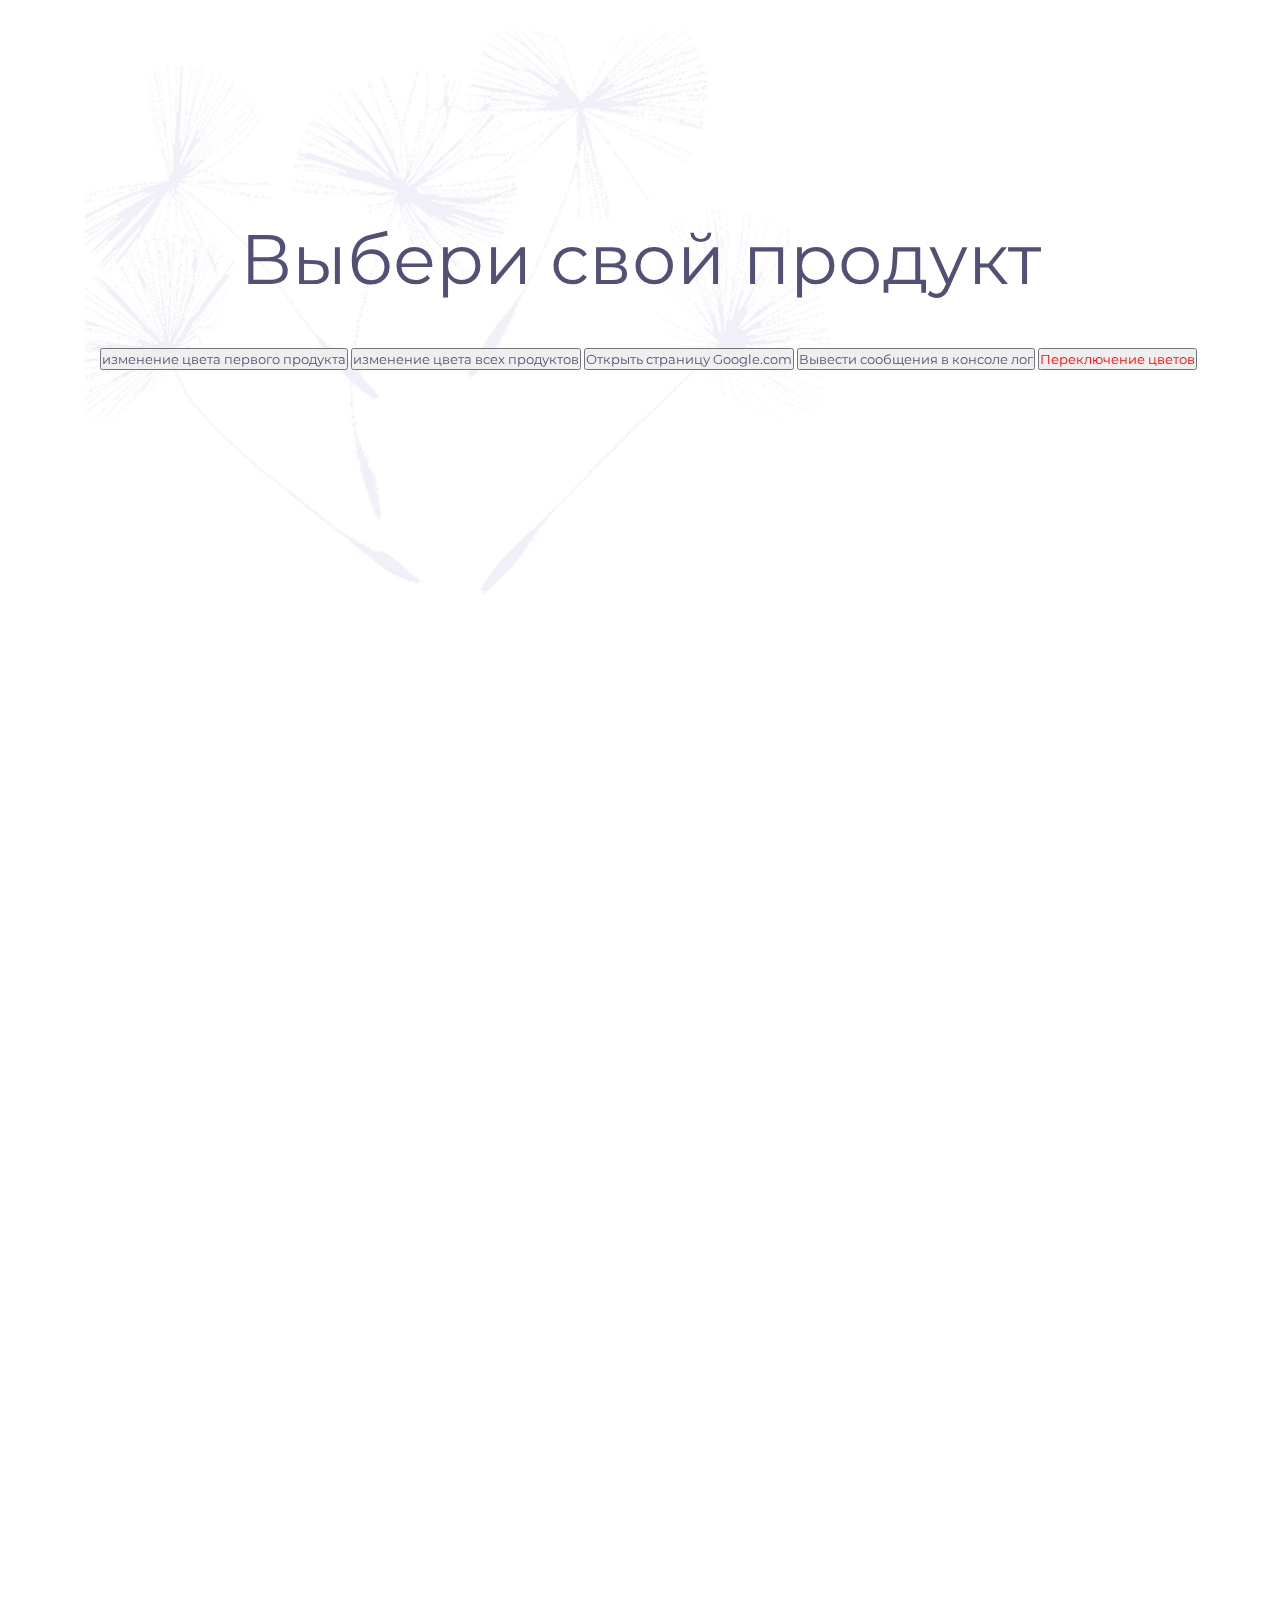
<file: index.html>
<!DOCTYPE html>
<html lang="en">
<head>
  <meta charset="UTF-8">
  <meta name="viewport" content="width=device-width, initial-scale=1.0">
  <title>Document</title>
  <link rel="stylesheet" href="/style.css">
  <link rel="preconnect" href="https://fonts.googleapis.com">
  <link rel="preconnect" href="https://fonts.gstatic.com" crossorigin>
  <link href="https://fonts.googleapis.com/css2?family=Barlow+Semi+Condensed:wght@400;800&family=Dancing+Script:wght@400..700&family=Montserrat:ital,wght@0,100..900;1,100..900&display=swap" rel="stylesheet">
</head>
<body>
  <div class="content-container">
    <h1 class="main-title">Выбери свой продукт</h1>
    <div class="button-managment">
      <button id="change-color-first-card">изменение цвета первого продукта</button>
      <button id="change-color-all-cards">изменение цвета всех продуктов</button>
      <button id="open-google" >Открыть страницу Google.com</button>
      <button id="output-console-log">Вывести сообщения в консоле лог</button>
      <button id="btn-change-bg" class="color-text-red">Переключение цветов</button>
    </div>
    <ul class="container" id="product-list">
      <template id="product-template">
        <li class="card-container">
          <img src="/img/moisturizing-mousse.png" alt="Увлажняющий мус" width="290" height="245">
          <span class="product-category">для нормальной кожи</span>
          <h2 class="product-name">Увлажняющий мус</h2>
          <p class="product-description">Глубоко увлажняют кожу лица, оставляя её мягкой и гладкой.</p>
          <span>Состав:</span>
          <ul class="product-compound">
            <li class="product-compound-item">активные натуральные комплексы</li>
            <li class="product-compound-item">витамины С, А, РР, В И Е</li>
            <li class="product-compound-item">солнцезащитные компоненты</li>
          </ul>
          <div class="product-price-container">
            <span class="product-price-label">Цена</span>
            <span class="product-price">2 750 &#8381</span>
          </div>
        </li>
      </template>
    </ul>
  </div>
  <script src="/homework-5.js" type="module"></script>
  <script src="/homework-6.js" type="module"></script>
  <script src="/homework-7.js" type="module"></script>
  <script src="/homework-8.js" type="module"></script>
</body>
</html>
</file>
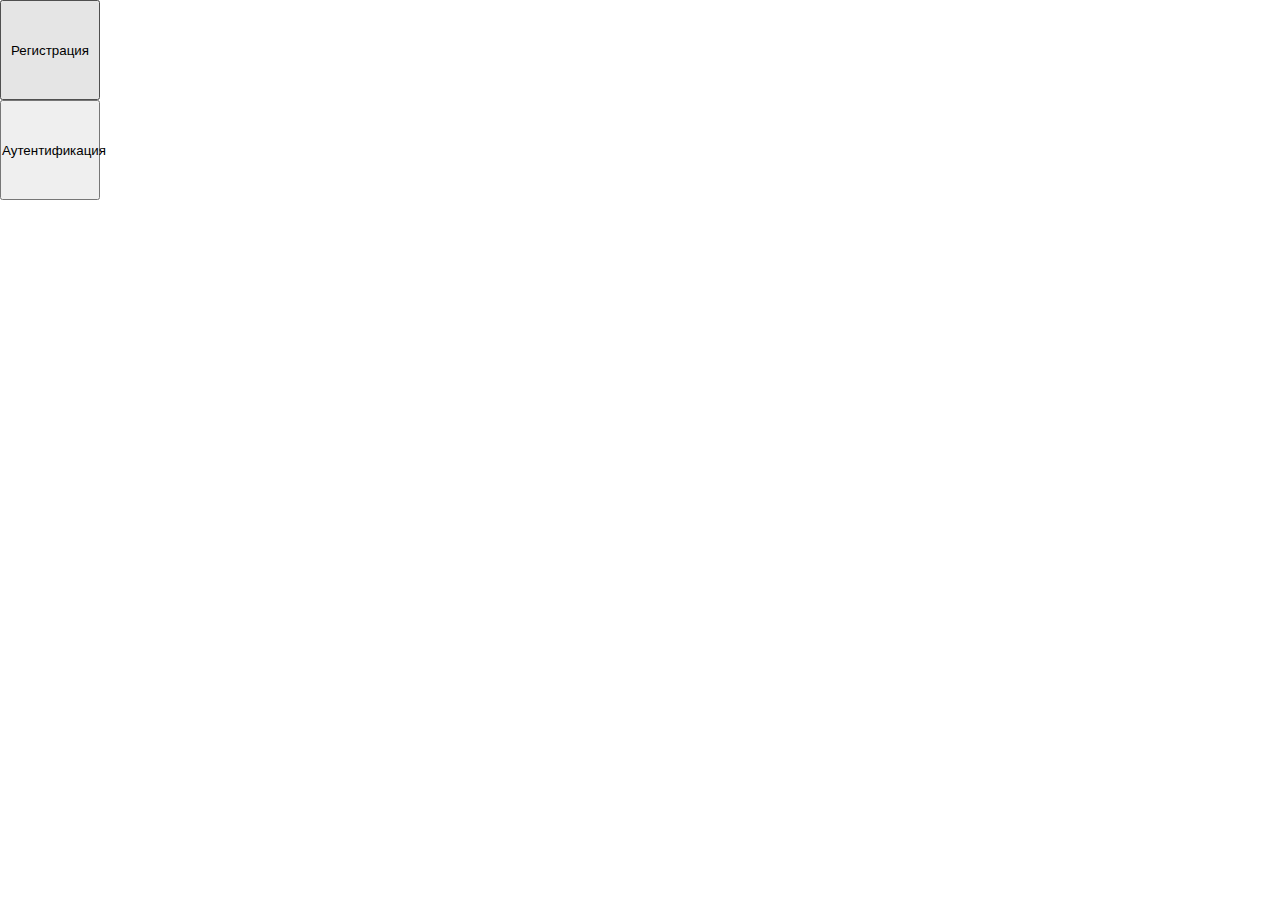
<file: homework-12/index.html>
<!DOCTYPE html>
<html lang="en">
<head>
  <meta charset="UTF-8">
  <meta name="viewport" content="width=device-width, initial-scale=1.0">
  <title>Document</title>
  <link rel="stylesheet" href="style.css">
</head>
<body>
  <div class="overlay" id="overlay"></div>

  <button class="button" id="registration-button">Регистрация</button>
  <button class="button" id="auth-button">Аутентификация</button>

  <div id="registration-modal" class="modal">
    <button id="modal-close-button" class="modal-close-button">X</button>
    <h1>Регистрация</h1>
    <span>Пароль</span>
    <span>Повторите пароль</span>
    <span>Логин</span>
    <span>Почта</span>
  </div>
  
  <div id="auth-modal" class="modal">
    <button id="modal-close-button" class="modal-close-button">X</button>
    <h1>Аутентификация</h1>
    <p>Логин</p>
    <p>Пароль</p>
  </div>
  
  <script type="module" src="script.js"></script>
</body>
</html>
</file>
<file: style.css>
* {
  box-sizing: border-box;
  margin: 0;
  padding: 0;
  font-family: "Montserrat", Arial;
  font-size: 13px;
  line-height: 18px;
  color: #515076;
  font-weight: 400;
  list-style: none;
}

.content-container {
  background-repeat: no-repeat;
  background-position: 85px -15px;
  position: absolute;
  width: 1280px;
  background-image: url("/img/background-dandelions.png");
  background-size: 790px 697px;
}

.main-title {
  font-size: 70px;
  line-height: 78px;
  text-align: center;
  vertical-align: middle;
  margin-top: 220px;
}

.button-managment {
  position: fixed;
  margin-left: 100px;
  margin-top: 50px;
}

.container {
  width: 1110px;
  height: 1191px;
  display: flex;
  flex-direction: row;
  flex-wrap: wrap;
  justify-content: center;
  gap: 45px calc(45px);
  margin: 110px 85px 0px 85px;
}

.card-container {
  width: 340px;
  height: 573px;
  padding: 25px;
  background-color: #F7F7FA;
  box-shadow: 2px 2px 10px 0px #5150761A;
}

.product-category {
  font-weight: 400;
  font-size: 12px;
  line-height: 24px;
  text-transform: uppercase;
  color:#A5A3B9;
  margin-top: 30px;
  margin-bottom: 5px;
  display: block;
}

.product-name {
  font-weight: 700;
  font-size: 20px;
  line-height: 27px;
  color: #515076;
  margin-bottom: 5px;
}

.product-description {
  margin-bottom: 15px;
}

.product-compound {
  margin-top: 5px;
  list-style: circle;
}

.product-compound-item {
  margin-left: 0px;
  list-style: none;
}

.product-compound-item::before {
  content: '';
  display: inline-block;
  margin-right: 8px;
  width: 6px;
  height: 6px;
  border-radius: 50%;
  border: 1px solid #515076;
  position: relative;
  top: 0.5px;
}

.product-price-container {
  margin-top: 25px;
  display: flex;
  justify-content: space-between;
}

.product-price-label {
  font-weight: 700;
  font-size: 20px;
  line-height: 24px;
}

.product-price {
  font-size: 20px;
  line-height: 24px;
}

.color-text-red {
  color: red;
}
</file>
<file: homework-12/style.css>
* {
  margin: 0;
  padding: 0;
}

.button {
  display: block;
  width: 100px;
  height: 100px;
}

.modal-close-button {
  display: block;
  position: absolute;
  top: 10px;
  right: 10px;
  border: none;
  background-color: transparent;
  cursor: pointer;
  padding: 10px;
}

.modal {
  position: absolute;
  display: none;
  top: 50%;
  left: 50%;
  transform: translate(-50%, -50%);
  width: 60rem;
  height: 50rem;
  background-color: #fff;
  border-radius: 20px;
}

.modal-showed {
  display: block;
}

.overlay {
  width: 100%;
  height: 100%;
  position: absolute;
  display: none;
  background-color: rgb(0, 0, 0, 0.6);
}

.overlay-showed {
  display: block;
}
</file>
